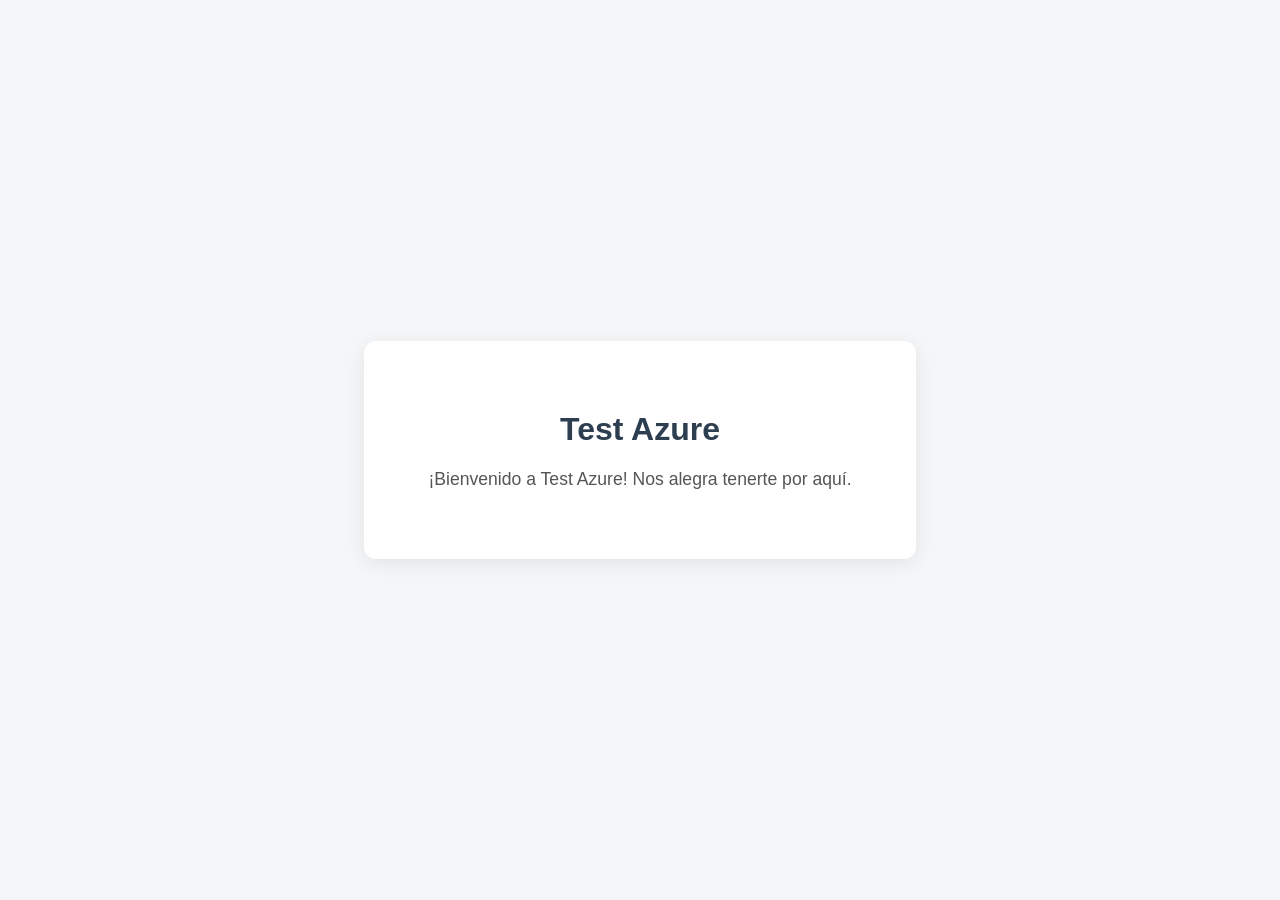
<file: index.html>
<!DOCTYPE html>
<html lang="es">
<head>
<meta charset="UTF-8">
<meta name="viewport" content="width=device-width, initial-scale=1.0">
<title>Test Azure</title>
<style>
  body {
    margin: 0;
    padding: 0;
    min-height: 100vh;
    display: flex;
    align-items: center;
    justify-content: center;
    background-color: #f4f6f8;
    font-family: 'Segoe UI', Arial, sans-serif;
  }
  .container {
    background-color: #ffffff;
    padding: 3rem 4rem;
    border-radius: 12px;
    box-shadow: 0 4px 20px rgba(0, 0, 0, 0.08);
    text-align: center;
    max-width: 500px;
  }
  h1 {
    color: #2c3e50;
    margin-bottom: 1rem;
  }
  p {
    color: #555;
    font-size: 1.1rem;
    line-height: 1.6;
  }
</style>
</head>
<body>
  <div class="container">
    <h1>Test Azure</h1>
    <p>¡Bienvenido a Test Azure! Nos alegra tenerte por aquí.</p>
  </div>
</body>
</html>
</file>
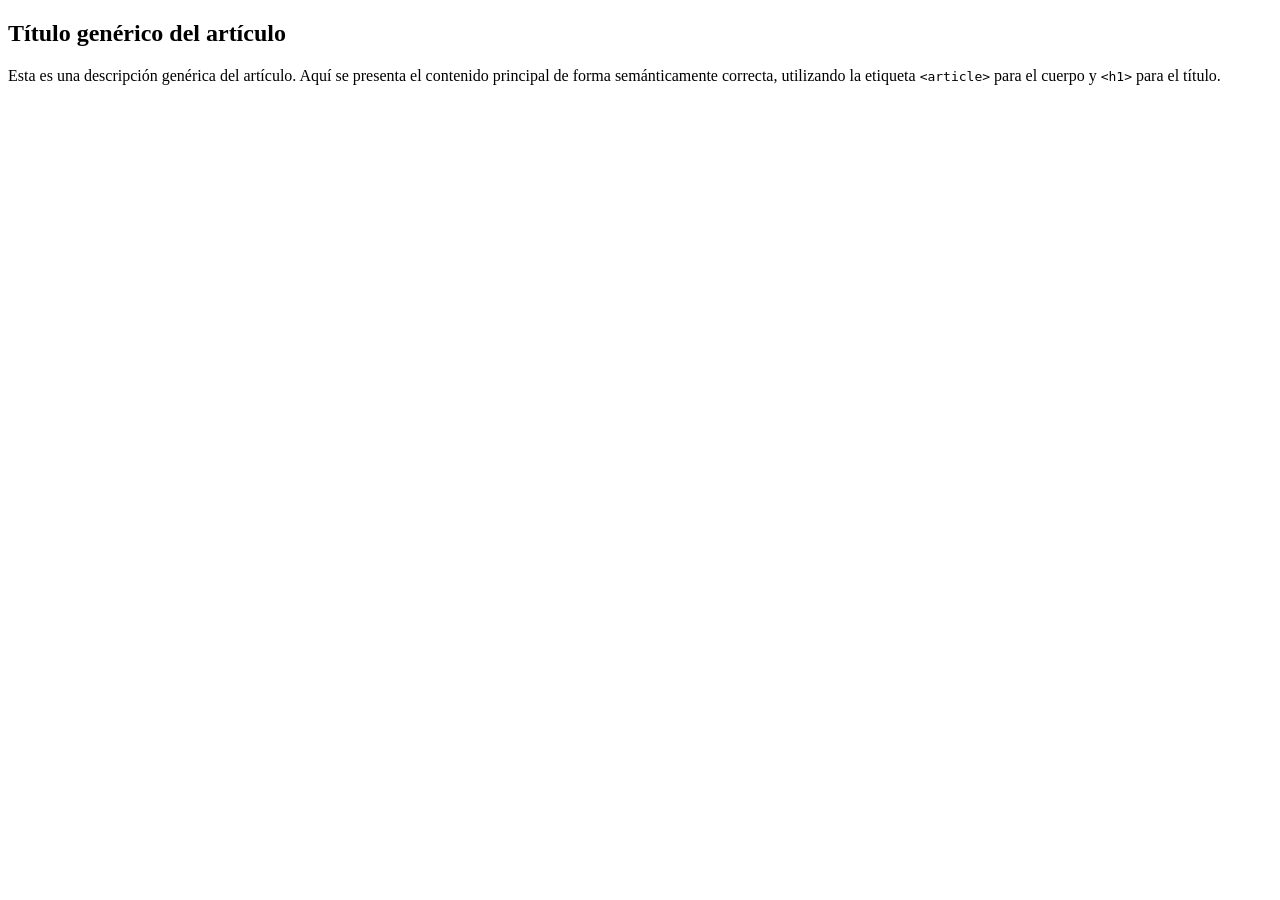
<file: articulo.html>
<!DOCTYPE html>
<html lang="es">
<head>
  <meta charset="UTF-8">
  <meta name="viewport" content="width=device-width, initial-scale=1.0">
  <title>Artículo genérico</title>
</head>
<body>
  <article>
    <h1>Título genérico del artículo</h1>
    <p>
      Esta es una descripción genérica del artículo. Aquí se presenta el
      contenido principal de forma semánticamente correcta, utilizando
      la etiqueta <code>&lt;article&gt;</code> para el cuerpo y
      <code>&lt;h1&gt;</code> para el título.
    </p>
  </article>
</body>
</html>
</file>
